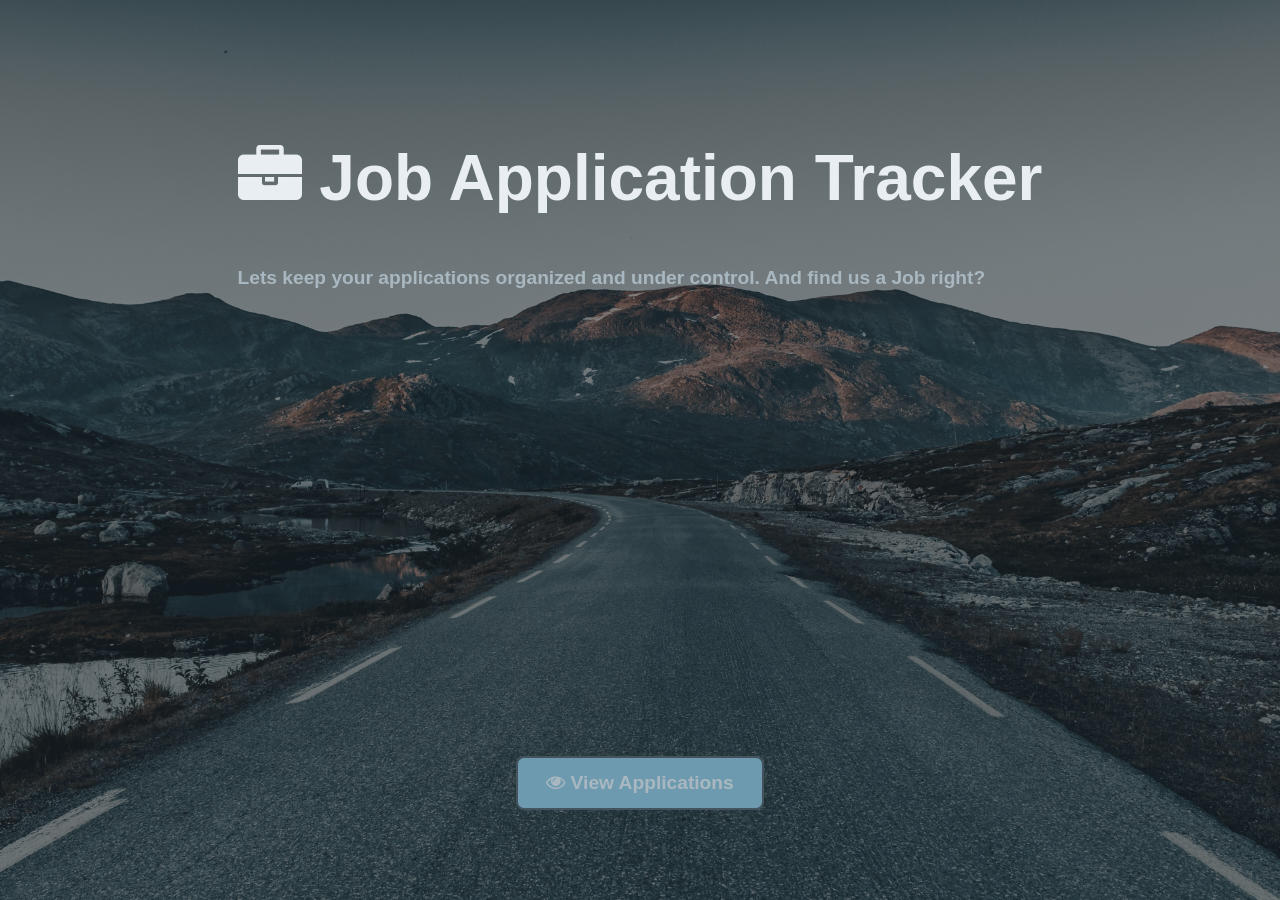
<file: templates/index.html>
<!DOCTYPE html>
<html lang="en">
<head>
    <meta charset="UTF-8">
    <meta name="viewport" content="width=device-width, initial-scale=1.0">
    <title>Document</title>
    <link rel="stylesheet" href="/static/style.css">
    <link rel="stylesheet" href="https://cdnjs.cloudflare.com/ajax/libs/font-awesome/4.7.0/css/font-awesome.min.css">
    <script src="/static/app.js" defer></script>
</head>
<body>
    <main class="applications">
        <section class="hero">
            <div class="hero-content-head">
                <h1><i class="fa fa-briefcase"></i> Job Application Tracker</h1>
                <p>Lets keep your applications organized and under control. And find us a Job right?</p>
            </div>
            <div class="hero-content-foot">
                <!-- <button>View Applications</button> -->
                <button onclick="window.location.href = '/dashboard'"><i class="fa fa-eye"></i> View Applications</button>
            </div>
        </section>
    </main>
</body>
</html>
</file>
<file: static/style.css>
:root {
    --bg-main: #17232B;
    --bg-secondary: #22313A;
    --bg-card: #2C3E48;

    --border: #43545E;

    --text-primary: #E8EEF1;
    --text-secondary: #A9B8C0;

    --accent: #6E9AAF;
    --accent-hover: #8FB3C3;

    --success: #6FA89B;
    --warning: #C2A36B;
    --danger: #B97878;
}

* {
    box-sizing: border-box;
}

body {
    font-family: 'Inter', sans-serif;
    font-weight: 600;
    min-height: 100vh;
    margin: 0;
    color: var(--text-secondary);
    scroll-behavior: smooth;
    overscroll-behavior: none; /* Prevent pull-to-refresh / bounce */
}

button {
    font-family: 'Inter', sans-serif;
    font-size: 1.2rem;
    font-weight: 400;
    padding: 0.5rem;
    border: 2px solid var(--border);
    border-radius: 8px;
    cursor: pointer;  
}

/* Width of scrollbar */
::-webkit-scrollbar {
 width: 10px;
 border: 1px solid var(--border);
}
/* Track */
::-webkit-scrollbar-track {
 background: var(--bg-card);
}
/* Handle */
::-webkit-scrollbar-thumb {
 background: var(--bg-secondary);
 border-radius: 5px;
}
/* Handle on hover */
::-webkit-scrollbar-thumb:hover {
 background: var(--bg-main);
}

.hero {
    height: 100vh;
    background-image:
        linear-gradient(
            rgba(23, 35, 43, 0.55),
            rgba(23, 35, 43, 0.55)
        ),
        url("/static/images/road_searching.jpg");
    background-size: cover;
    background-position: center;
    display: flex;
    flex-direction: column;
    align-items: center;
    justify-content: space-between;
    padding: 10vh;
    color: var(--text-primary);
}

.hero-content-head h1 {
    font-family: 'Manrope', sans-serif;
    font-size: 4rem;
    font-weight: 700;
    line-height: 1.1;
}

.hero-content-head p {
    font-family: 'Inter', sans-serif;
    font-size: 1.2rem;
    color: var(--text-secondary);
}

.hero-content-foot button {
    font-family: 'Inter', sans-serif;
    font-size: 1.2rem;
    font-weight: 600;
    color: var(--text-secondary);
    background: var(--accent);
    padding: 14px 28px;
    border: 2px solid var(--border);
    border-radius: 8px;
    cursor: pointer;
}

.hero-content-foot button:hover {
    background: var(--accent-hover);
    color: var(--text-primary);
}

.application-shell {
    display: grid;
    grid-template-columns: 250px minmax(0, 1fr);
    gap: 0;
    /* min-height: 100vh; */
    max-height: 100vh;
    width: 100%;
    background-color: var(--bg-main);
    border: 1px solid var(--border);
    color: var(--text-secondary);
}

.sidebar {
    display: flex;
    flex-direction: column;
    justify-content: space-between;
    height: 100vh;
    width: 100%;
    background-color: var(--bg-secondary);
    padding-top: 20px;
    overflow: hidden;
}

.sidebar div {
    display: grid;
    grid-template-columns: 1fr;
    gap: 10px;
    padding: 10px;
}

.sidebar button {
    grid-column: 1/-1;
    width: 100%;
    padding: 10px;
    font-size: 1rem;
    color: var(--text-secondary);
    background-color: var(--bg-card);
    border: 1px solid var(--border);
    border-radius: 6px;
    cursor: pointer;
}

.sidebar button:hover {
    background-color: var(--accent);
    color: var(--text-primary);
}

.sidebar button i {
    margin-right: 10px;
}

.application-shell-right {
    display: flex;
    flex-direction: column;
    border: 1px solid var(--border);
    min-width: 0;
    /* min-height: 100vh; */
    max-height: 100vh;
    overflow-y: hidden;
    padding: 1rem;
}

.input-section-on {
    position: absolute;
    inset: 0;
    display: flex;
    flex-direction: column;
    align-items: center;
    justify-content: space-between;
    border: 3px solid var(--border);
    border-radius: 6px;
    padding: 5rem;
    margin-bottom: 10px;
    background: var(--bg-secondary);
    z-index: 9999;
    width: 100%;
    /* height: 100%; */
}

.input-section-on form {
    display: grid;
    grid-template-columns: repeat(2, 1fr);
    gap: 10px;
    width: 100%;
    height: auto;
    border: 3px solid var(--border);
}

.input-section-off {
    display: none;
}

.statistics-section {
    display: flex;
    flex-direction: column;
    justify-content: space-between;
    align-items: center;
    flex-shrink: 0;
    border-bottom: 1px solid var(--border);
    width: 100%;
    height: auto;
    padding: 1rem;
}

.taskbar {
    width: 100%;
    height: 40px;
    /* border: 1px solid var(--border);   */
}

.search-applications {
    /* margin: .5rem; */
    padding-left: 1rem;
    width: 80%;
    height: 100%;
    background-color: var(--bg-card);
    border: 1px solid var(--border);
    border-radius: .5rem;
}

.greet-actions {
    display: flex;
    justify-content: space-between;
    align-items: center;
    width: 100%;
    /* border: 3px solid var(--border);   */
}

.greet-actions-buttons {
    display: grid;
    grid-template-columns: repeat(3, 1fr);
    grid-template-rows: 1fr;
}

.greet-actions-buttons button {
    height: auto;
    font-size: .8rem;
    color: var(--text-primary);
    margin: 0.3rem;
    padding: 0.5rem;
}

.display-statistics {
    display: flex;
    flex-direction: row;
    align-items: center;
    justify-content: space-around;
    /* display: grid; */
    /* grid-template-columns: repeat(4, 1fr); */
    width: 100%;
    height: auto;
    /* border: 1px solid var(--border);     */
    /* border-radius: 10px; */
}

.total-applications, .applied-applications, .interviewed-applications, .offers-applications {
    display: flex;
    flex-direction: row;
    border-radius: 1rem;
    width: fit-content;
    height: 100%;
    padding: 1rem;
}

.total-applications {
    border: 1px solid var(--accent);
    background-color: RGBA(110, 154, 175, .2);
}

.applied-applications {
    border: 1px solid var(--success);
    background-color: RGBA(111, 168, 155, .2);
}

.interviewed-applications {
    border: 1px solid var(--warning);
    background-color: RGBA(194, 163, 107, .2);
}

.offers-applications {
    border: 1px solid var(--danger);
    background-color: RGBA(185, 120, 120, .2);
}

.total-applications .statistic-icon {
    color: var(--accent);
    font-size: 3rem;
}

.applied-applications .statistic-icon {
    color: var(--success);
    font-size: 3rem;
}

.interviewed-applications .statistic-icon {
    color: var(--warning);
    font-size: 3rem;
}

.offers-applications .statistic-icon {
    color: var(--danger);
    font-size: 3rem;
}

.display-statistics .statistics {
    display: flex;
    flex-direction: column;
    justify-content: space-between;
    align-items: start;
    /* flex-shrink: 0; */
    height: 100%;
    width: fit-content;
    max-width: 150px;
    min-width: 0;
    /* border: 1px solid var(--border); */
    padding: .5rem 0;
    /* white-space: break-word; */
    /* border-radius: 1rem; */
}

.statistics > * {
    margin: 0 1rem;
    /* white-space: nowrap; */
    overflow-wrap: break-word;
    word-break: break-word;
    white-space: normal; 
}

.application-field {
    display: grid;
    grid-template-columns: 1fr;
    grid-template-rows: auto auto;
    justify-items: center;
    gap: 0;
    width: 100%;
}

.application-field > * {
    grid-column: 1/-1;
    width: 100%;
}

.button-features {
    display: grid;
    grid-template-columns: repeat(3, 1fr);
    gap: 20px;
    width: 100%;
    border: 3px solid var(--border);
}

.id-edit-delete {
    grid-column: 1/-1;
}

.submit-add-applications {
    color: var(--text-primary);
    background: var(--success);
}

.submit-edit-applications {
    color: var(--text-primary);
    background: var(--accent);
}

.submit-delete-application {
    color: var(--text-primary);
    background: var(--warning);
}

.submit-delete-applications {
    color: var(--text-primary);
    background: var(--danger);
}

.submit-add-applications:hover {
    color: var(--text-secondary);
    background: var(--accent);
}

.submit-edit-applications:hover {
    color: var(--text-secondary);
    background: var(--accent);
}

.submit-delete-application:hover {
    color: var(--text-secondary);
    background: var(--accent);
}

.submit-delete-applications:hover {
    color: var(--text-secondary);
    background: var(--accent);
}

.dashboard {
    display: flex;
    flex-direction: column;
    justify-content: center;
    align-content: space-between;
    /* border: 1px solid var(--border); */
    border-radius: 6px;
    /* overflow-y: auto; */
    width: 100%;
    min-height: 0;
    /* min-height: 60vh; */
    padding: .5rem;
}

.dashboardCaption {
    display: flex;
    flex-direction: row;
    align-items: center;
    justify-content: space-between;
    /* border: 1px solid var(--border); */
    height: 10%;
    width: auto;
    margin-bottom: .2rem;
}

.dashboard-filtering {
    display: flex;
    flex-direction: row;
    justify-content: start;
    align-items: center;
    /* padding: 0.5rem 1rem; */
    /* border: 1px solid var(--border); */
    width: 100%;
    height: 40px;
}

.search-applications2 {
    /* margin: .5rem; */
    width: 50%;
    height: 100%;
    background-color: var(--bg-card);
    border: 1px solid var(--border);
    border-radius: .5rem;
}

.input-field {
    color: var(--text-secondary);
    border-radius: .5rem;
    border: 0;
    background-color: var(--bg-card);
    margin: 0 .5rem;
    height: 100%;
    width: 10%;
}

.applications-table {
    height: 70%;
    width: 100%;
    background: var(--bg-card);
    border-radius: .2rem;
    border-collapse: collapse;
    /* border: 3px solid var(--border); */
    border-spacing: 0;
    overflow-y: auto;
    display: block;
    /* margin: 0; */
    margin-top: .7rem;
    height: auto;
    font-size: .8rem;
}

thead th {
    position: sticky;
    top: 0;
    background: var(--bg-card);
    z-index: 999;
    height: auto;
    line-height: 1.5rem;
    /* border-bottom: 2px solid var(--border); */
}

tbody {
    overflow-y: auto;
    overflow-x: hidden;
} 

td {
    word-wrap: break-word;
}

tr {
    height: 1.5rem;
    /* line-height: 1rem; */
    border-bottom: 1px solid var(--border);
}
</file>
